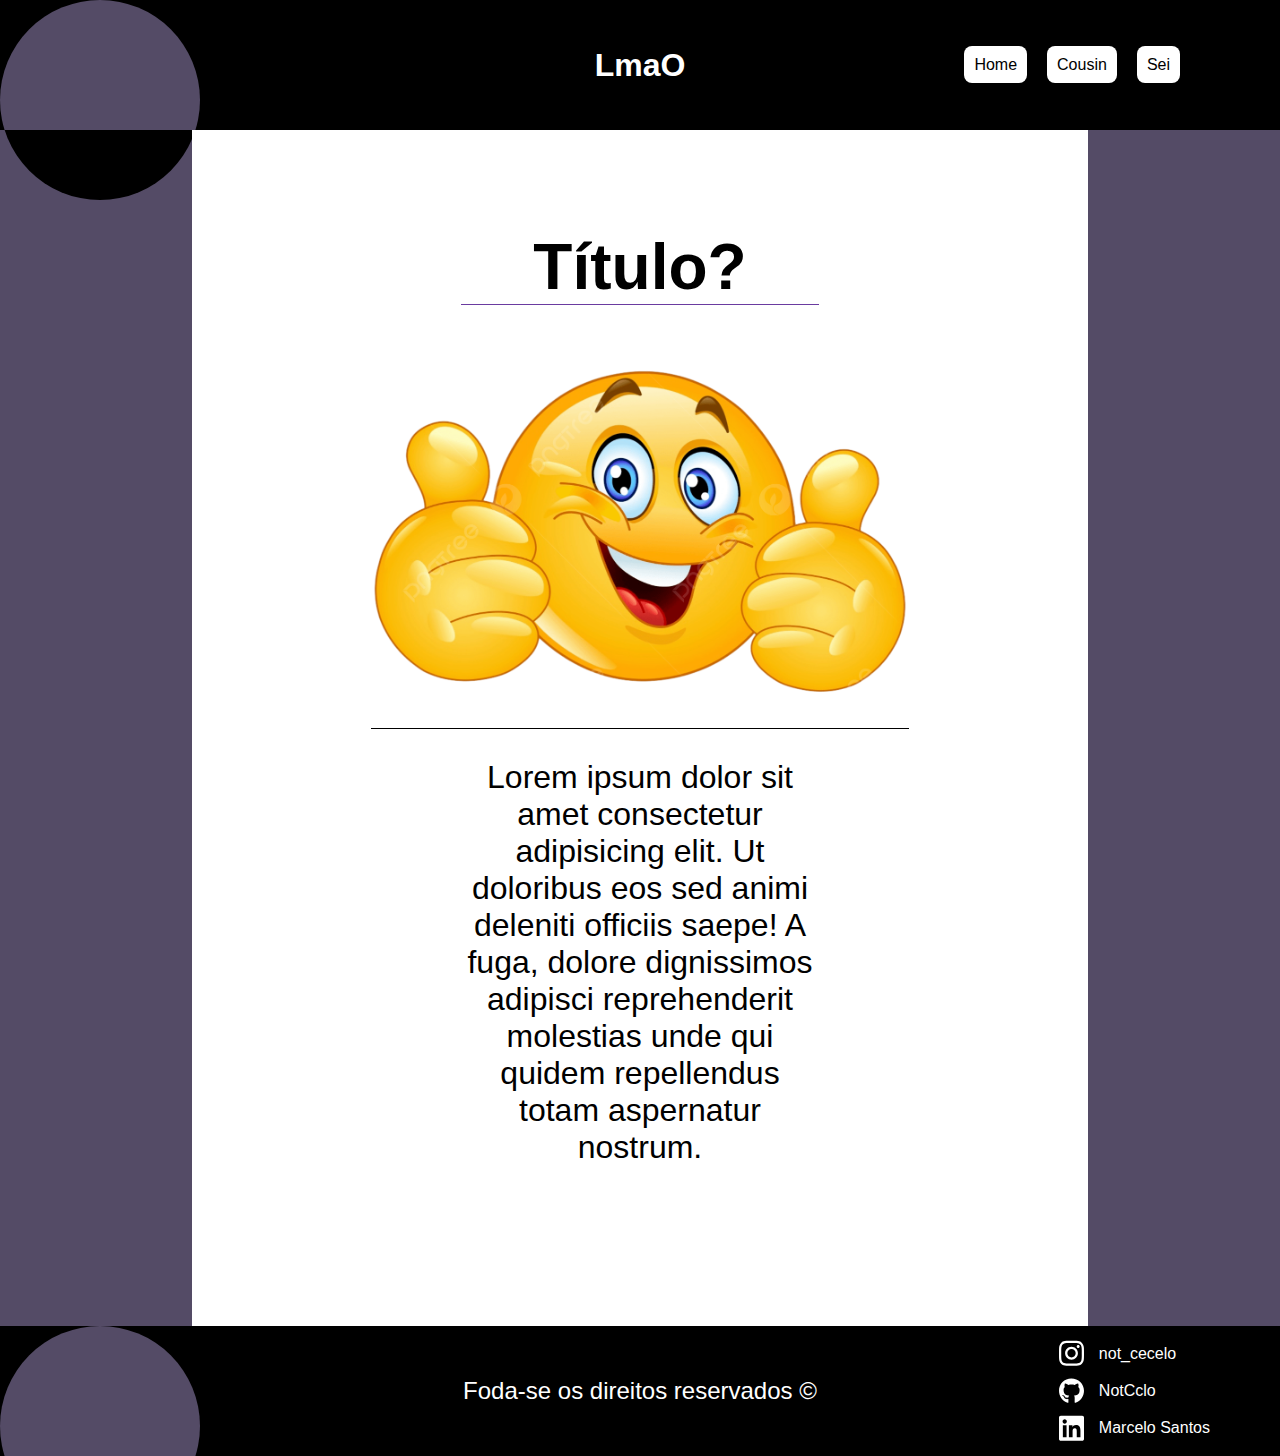
<file: index.html>
<!DOCTYPE html>
<html lang="en">
  <head>
    <meta charset="UTF-8" />
    <meta name="viewport" content="width=device-width, initial-scale=1.0" />
    <link rel="stylesheet" href="https://cdnjs.cloudflare.com/ajax/libs/font-awesome/6.6.0/css/all.min.css" integrity="sha512-Kc323vGBEqzTmouAECnVceyQqyqdsSiqLQISBL29aUW4U/M7pSPA/gEUZQqv1cwx4OnYxTxve5UMg5GT6L4JJg==" crossorigin="anonymous" referrerpolicy="no-referrer" />
    <title>Designzão</title>
    <link rel="stylesheet" href="css/styles.css" />
    <script src="js/script.js" defer></script>
  </head>
  <body>
    <div class="ball" id="ballBody"></div>
    <header>
      <div class="ball" id="ballHeader"></div>
      <h1>LmaO</h1>
      <ul>
        <li><a href="index.html">Home</a></li>
        <li><a href="cousin.html">Cousin</a></li>
        <li><a href="testes.html">Sei</a></li>
      </ul>
    </header>
    <main>
      <article>
        <h1>Título?</h1>
        <img
          src="imgs/pngtree-happy-emoji-emoticon-showing-double-thumbs-up-like-picture-image_7851906.png"
          alt="Sorrisao"
        />
        <p>
          Lorem ipsum dolor sit amet consectetur adipisicing elit. Ut doloribus
          eos sed animi deleniti officiis saepe! A fuga, dolore dignissimos
          adipisci reprehenderit molestias unde qui quidem repellendus totam
          aspernatur nostrum.
        </p>
      </article>
    </main>
    <footer>
      <div class="ball" id="ballFooter"></div>
      <h2>Foda-se os direitos reservados &copy</h2>
      <ul>
        <li>
          <a
            href="https://www.instagram.com/not_cecelo/?next=%2F"
            target="_blank"
          >
            <svg xmlns="http://www.w3.org/2000/svg" viewBox="0 0 448 512">
              <!--!Font Awesome Free 6.5.2 by @fontawesome - https://fontawesome.com License - https://fontawesome.com/license/free Copyright 2024 Fonticons, Inc.-->
              <path
                d="M224.1 141c-63.6 0-114.9 51.3-114.9 114.9s51.3 114.9 114.9 114.9S339 319.5 339 255.9 287.7 141 224.1 141zm0 189.6c-41.1 0-74.7-33.5-74.7-74.7s33.5-74.7 74.7-74.7 74.7 33.5 74.7 74.7-33.6 74.7-74.7 74.7zm146.4-194.3c0 14.9-12 26.8-26.8 26.8-14.9 0-26.8-12-26.8-26.8s12-26.8 26.8-26.8 26.8 12 26.8 26.8zm76.1 27.2c-1.7-35.9-9.9-67.7-36.2-93.9-26.2-26.2-58-34.4-93.9-36.2-37-2.1-147.9-2.1-184.9 0-35.8 1.7-67.6 9.9-93.9 36.1s-34.4 58-36.2 93.9c-2.1 37-2.1 147.9 0 184.9 1.7 35.9 9.9 67.7 36.2 93.9s58 34.4 93.9 36.2c37 2.1 147.9 2.1 184.9 0 35.9-1.7 67.7-9.9 93.9-36.2 26.2-26.2 34.4-58 36.2-93.9 2.1-37 2.1-147.8 0-184.8zM398.8 388c-7.8 19.6-22.9 34.7-42.6 42.6-29.5 11.7-99.5 9-132.1 9s-102.7 2.6-132.1-9c-19.6-7.8-34.7-22.9-42.6-42.6-11.7-29.5-9-99.5-9-132.1s-2.6-102.7 9-132.1c7.8-19.6 22.9-34.7 42.6-42.6 29.5-11.7 99.5-9 132.1-9s102.7-2.6 132.1 9c19.6 7.8 34.7 22.9 42.6 42.6 11.7 29.5 9 99.5 9 132.1s2.7 102.7-9 132.1z"
              />
            </svg>
            <p>not_cecelo</p></a
          >
        </li>
        <li>
          <a href="https://github.com/NotCclo" target="_blank">
            <svg xmlns="http://www.w3.org/2000/svg" viewBox="0 0 496 512">
              <!--!Font Awesome Free 6.5.2 by @fontawesome - https://fontawesome.com License - https://fontawesome.com/license/free Copyright 2024 Fonticons, Inc.-->
              <path
                d="M165.9 397.4c0 2-2.3 3.6-5.2 3.6-3.3 .3-5.6-1.3-5.6-3.6 0-2 2.3-3.6 5.2-3.6 3-.3 5.6 1.3 5.6 3.6zm-31.1-4.5c-.7 2 1.3 4.3 4.3 4.9 2.6 1 5.6 0 6.2-2s-1.3-4.3-4.3-5.2c-2.6-.7-5.5 .3-6.2 2.3zm44.2-1.7c-2.9 .7-4.9 2.6-4.6 4.9 .3 2 2.9 3.3 5.9 2.6 2.9-.7 4.9-2.6 4.6-4.6-.3-1.9-3-3.2-5.9-2.9zM244.8 8C106.1 8 0 113.3 0 252c0 110.9 69.8 205.8 169.5 239.2 12.8 2.3 17.3-5.6 17.3-12.1 0-6.2-.3-40.4-.3-61.4 0 0-70 15-84.7-29.8 0 0-11.4-29.1-27.8-36.6 0 0-22.9-15.7 1.6-15.4 0 0 24.9 2 38.6 25.8 21.9 38.6 58.6 27.5 72.9 20.9 2.3-16 8.8-27.1 16-33.7-55.9-6.2-112.3-14.3-112.3-110.5 0-27.5 7.6-41.3 23.6-58.9-2.6-6.5-11.1-33.3 2.6-67.9 20.9-6.5 69 27 69 27 20-5.6 41.5-8.5 62.8-8.5s42.8 2.9 62.8 8.5c0 0 48.1-33.6 69-27 13.7 34.7 5.2 61.4 2.6 67.9 16 17.7 25.8 31.5 25.8 58.9 0 96.5-58.9 104.2-114.8 110.5 9.2 7.9 17 22.9 17 46.4 0 33.7-.3 75.4-.3 83.6 0 6.5 4.6 14.4 17.3 12.1C428.2 457.8 496 362.9 496 252 496 113.3 383.5 8 244.8 8zM97.2 352.9c-1.3 1-1 3.3 .7 5.2 1.6 1.6 3.9 2.3 5.2 1 1.3-1 1-3.3-.7-5.2-1.6-1.6-3.9-2.3-5.2-1zm-10.8-8.1c-.7 1.3 .3 2.9 2.3 3.9 1.6 1 3.6 .7 4.3-.7 .7-1.3-.3-2.9-2.3-3.9-2-.6-3.6-.3-4.3 .7zm32.4 35.6c-1.6 1.3-1 4.3 1.3 6.2 2.3 2.3 5.2 2.6 6.5 1 1.3-1.3 .7-4.3-1.3-6.2-2.2-2.3-5.2-2.6-6.5-1zm-11.4-14.7c-1.6 1-1.6 3.6 0 5.9 1.6 2.3 4.3 3.3 5.6 2.3 1.6-1.3 1.6-3.9 0-6.2-1.4-2.3-4-3.3-5.6-2z"
              />
            </svg>
            <p>NotCclo</p></a
          >
        </li>
        <li>
          <a
            href="https://www.linkedin.com/in/marcelo-santos-34aa98264/"
            target="_blank"
          >
            <svg xmlns="http://www.w3.org/2000/svg" viewBox="0 0 448 512">
              <!--!Font Awesome Free 6.5.2 by @fontawesome - https://fontawesome.com License - https://fontawesome.com/license/free Copyright 2024 Fonticons, Inc.-->
              <path
                d="M416 32H31.9C14.3 32 0 46.5 0 64.3v383.4C0 465.5 14.3 480 31.9 480H416c17.6 0 32-14.5 32-32.3V64.3c0-17.8-14.4-32.3-32-32.3zM135.4 416H69V202.2h66.5V416zm-33.2-243c-21.3 0-38.5-17.3-38.5-38.5S80.9 96 102.2 96c21.2 0 38.5 17.3 38.5 38.5 0 21.3-17.2 38.5-38.5 38.5zm282.1 243h-66.4V312c0-24.8-.5-56.7-34.5-56.7-34.6 0-39.9 27-39.9 54.9V416h-66.4V202.2h63.7v29.2h.9c8.9-16.8 30.6-34.5 62.9-34.5 67.2 0 79.7 44.3 79.7 101.9V416z"
              />
            </svg>
            <p>Marcelo Santos</p></a
          >
        </li>
      </ul>
    </footer>
  </body>
</html>
</file>
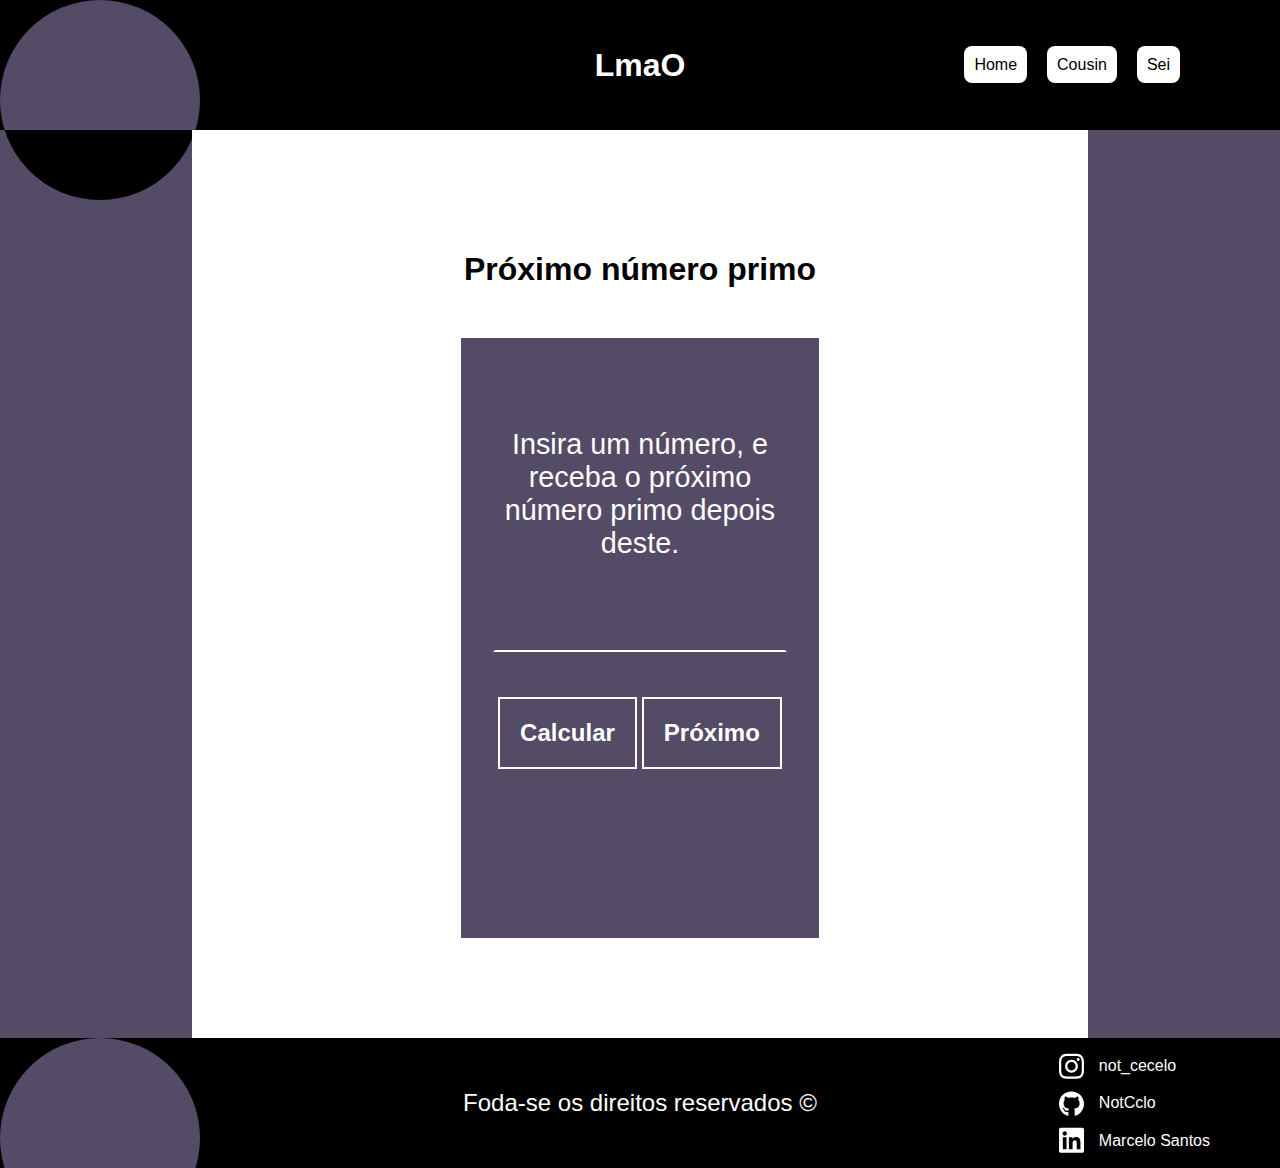
<file: cousin.html>
<!DOCTYPE html>
<html lang="en">
  <head>
    <meta charset="UTF-8" />
    <meta name="viewport" content="width=device-width, initial-scale=1.0" />
    <link rel="stylesheet" href="https://cdnjs.cloudflare.com/ajax/libs/font-awesome/6.6.0/css/all.min.css" integrity="sha512-Kc323vGBEqzTmouAECnVceyQqyqdsSiqLQISBL29aUW4U/M7pSPA/gEUZQqv1cwx4OnYxTxve5UMg5GT6L4JJg==" crossorigin="anonymous" referrerpolicy="no-referrer" />
    <title>Designzão</title>
    <link rel="stylesheet" href="css/styles.css" />
    <script src="js/script.js" defer></script>
  </head>
  <body>
    <div class="ball" id="ballBody"></div>
    <header>
      <div class="ball" id="ballHeader"></div>
      <h1>LmaO</h1>
      <ul>
        <li><a href="index.html">Home</a></li>
        <li><a href="cousin.html">Cousin</a></li>
        <li><a href="testes.html">Sei</a></li>
      </ul>
    </header>
    <main>
      <h1>Próximo número primo</h1>
      <div id="calculator">
        <form id="primocalc">
          <label for="number"
            >Insira um número, e receba o próximo número primo depois
            deste.</label
          >
          <input type="number" name="number" />
          <div id="buttons">
            <input type="submit" value="Calcular" />
            <input type="submit" value="Próximo" />
          </div>
        </form>
        <h1 id="resultado"></h1>
      </div>
    </main>
    <footer>
      <div class="ball" id="ballFooter"></div>
      <h2>Foda-se os direitos reservados &copy</h2>
      <ul>
        <li>
          <a
            href="https://www.instagram.com/not_cecelo/?next=%2F"
            target="_blank"
          >
            <svg xmlns="http://www.w3.org/2000/svg" viewBox="0 0 448 512">
              <!--!Font Awesome Free 6.5.2 by @fontawesome - https://fontawesome.com License - https://fontawesome.com/license/free Copyright 2024 Fonticons, Inc.-->
              <path
                d="M224.1 141c-63.6 0-114.9 51.3-114.9 114.9s51.3 114.9 114.9 114.9S339 319.5 339 255.9 287.7 141 224.1 141zm0 189.6c-41.1 0-74.7-33.5-74.7-74.7s33.5-74.7 74.7-74.7 74.7 33.5 74.7 74.7-33.6 74.7-74.7 74.7zm146.4-194.3c0 14.9-12 26.8-26.8 26.8-14.9 0-26.8-12-26.8-26.8s12-26.8 26.8-26.8 26.8 12 26.8 26.8zm76.1 27.2c-1.7-35.9-9.9-67.7-36.2-93.9-26.2-26.2-58-34.4-93.9-36.2-37-2.1-147.9-2.1-184.9 0-35.8 1.7-67.6 9.9-93.9 36.1s-34.4 58-36.2 93.9c-2.1 37-2.1 147.9 0 184.9 1.7 35.9 9.9 67.7 36.2 93.9s58 34.4 93.9 36.2c37 2.1 147.9 2.1 184.9 0 35.9-1.7 67.7-9.9 93.9-36.2 26.2-26.2 34.4-58 36.2-93.9 2.1-37 2.1-147.8 0-184.8zM398.8 388c-7.8 19.6-22.9 34.7-42.6 42.6-29.5 11.7-99.5 9-132.1 9s-102.7 2.6-132.1-9c-19.6-7.8-34.7-22.9-42.6-42.6-11.7-29.5-9-99.5-9-132.1s-2.6-102.7 9-132.1c7.8-19.6 22.9-34.7 42.6-42.6 29.5-11.7 99.5-9 132.1-9s102.7-2.6 132.1 9c19.6 7.8 34.7 22.9 42.6 42.6 11.7 29.5 9 99.5 9 132.1s2.7 102.7-9 132.1z"
              />
            </svg>
            <p>not_cecelo</p></a
          >
        </li>
        <li>
          <a href="https://github.com/NotCclo" target="_blank">
            <svg xmlns="http://www.w3.org/2000/svg" viewBox="0 0 496 512">
              <!--!Font Awesome Free 6.5.2 by @fontawesome - https://fontawesome.com License - https://fontawesome.com/license/free Copyright 2024 Fonticons, Inc.-->
              <path
                d="M165.9 397.4c0 2-2.3 3.6-5.2 3.6-3.3 .3-5.6-1.3-5.6-3.6 0-2 2.3-3.6 5.2-3.6 3-.3 5.6 1.3 5.6 3.6zm-31.1-4.5c-.7 2 1.3 4.3 4.3 4.9 2.6 1 5.6 0 6.2-2s-1.3-4.3-4.3-5.2c-2.6-.7-5.5 .3-6.2 2.3zm44.2-1.7c-2.9 .7-4.9 2.6-4.6 4.9 .3 2 2.9 3.3 5.9 2.6 2.9-.7 4.9-2.6 4.6-4.6-.3-1.9-3-3.2-5.9-2.9zM244.8 8C106.1 8 0 113.3 0 252c0 110.9 69.8 205.8 169.5 239.2 12.8 2.3 17.3-5.6 17.3-12.1 0-6.2-.3-40.4-.3-61.4 0 0-70 15-84.7-29.8 0 0-11.4-29.1-27.8-36.6 0 0-22.9-15.7 1.6-15.4 0 0 24.9 2 38.6 25.8 21.9 38.6 58.6 27.5 72.9 20.9 2.3-16 8.8-27.1 16-33.7-55.9-6.2-112.3-14.3-112.3-110.5 0-27.5 7.6-41.3 23.6-58.9-2.6-6.5-11.1-33.3 2.6-67.9 20.9-6.5 69 27 69 27 20-5.6 41.5-8.5 62.8-8.5s42.8 2.9 62.8 8.5c0 0 48.1-33.6 69-27 13.7 34.7 5.2 61.4 2.6 67.9 16 17.7 25.8 31.5 25.8 58.9 0 96.5-58.9 104.2-114.8 110.5 9.2 7.9 17 22.9 17 46.4 0 33.7-.3 75.4-.3 83.6 0 6.5 4.6 14.4 17.3 12.1C428.2 457.8 496 362.9 496 252 496 113.3 383.5 8 244.8 8zM97.2 352.9c-1.3 1-1 3.3 .7 5.2 1.6 1.6 3.9 2.3 5.2 1 1.3-1 1-3.3-.7-5.2-1.6-1.6-3.9-2.3-5.2-1zm-10.8-8.1c-.7 1.3 .3 2.9 2.3 3.9 1.6 1 3.6 .7 4.3-.7 .7-1.3-.3-2.9-2.3-3.9-2-.6-3.6-.3-4.3 .7zm32.4 35.6c-1.6 1.3-1 4.3 1.3 6.2 2.3 2.3 5.2 2.6 6.5 1 1.3-1.3 .7-4.3-1.3-6.2-2.2-2.3-5.2-2.6-6.5-1zm-11.4-14.7c-1.6 1-1.6 3.6 0 5.9 1.6 2.3 4.3 3.3 5.6 2.3 1.6-1.3 1.6-3.9 0-6.2-1.4-2.3-4-3.3-5.6-2z"
              />
            </svg>
            <p>NotCclo</p></a
          >
        </li>
        <li>
          <a
            href="https://www.linkedin.com/in/marcelo-santos-34aa98264/"
            target="_blank"
          >
            <svg xmlns="http://www.w3.org/2000/svg" viewBox="0 0 448 512">
              <!--!Font Awesome Free 6.5.2 by @fontawesome - https://fontawesome.com License - https://fontawesome.com/license/free Copyright 2024 Fonticons, Inc.-->
              <path
                d="M416 32H31.9C14.3 32 0 46.5 0 64.3v383.4C0 465.5 14.3 480 31.9 480H416c17.6 0 32-14.5 32-32.3V64.3c0-17.8-14.4-32.3-32-32.3zM135.4 416H69V202.2h66.5V416zm-33.2-243c-21.3 0-38.5-17.3-38.5-38.5S80.9 96 102.2 96c21.2 0 38.5 17.3 38.5 38.5 0 21.3-17.2 38.5-38.5 38.5zm282.1 243h-66.4V312c0-24.8-.5-56.7-34.5-56.7-34.6 0-39.9 27-39.9 54.9V416h-66.4V202.2h63.7v29.2h.9c8.9-16.8 30.6-34.5 62.9-34.5 67.2 0 79.7 44.3 79.7 101.9V416z"
              />
            </svg>
            <p>Marcelo Santos</p></a
          >
        </li>
      </ul>
    </footer>
  </body>
</html>
</file>
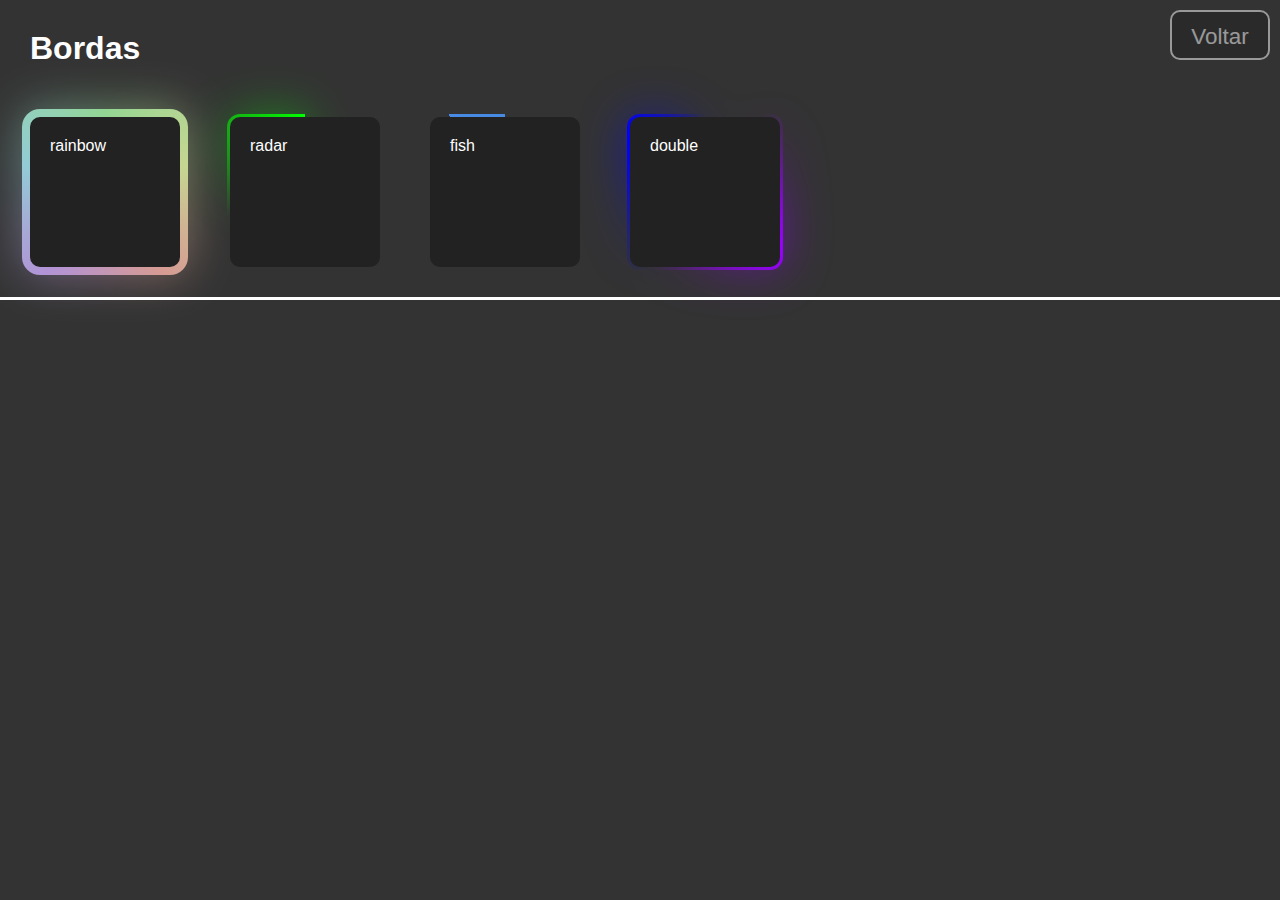
<file: testes.html>
<!DOCTYPE html>
<html lang="en">
<head>
    <link rel="stylesheet" href="https://cdnjs.cloudflare.com/ajax/libs/font-awesome/6.6.0/css/all.min.css" integrity="sha512-Kc323vGBEqzTmouAECnVceyQqyqdsSiqLQISBL29aUW4U/M7pSPA/gEUZQqv1cwx4OnYxTxve5UMg5GT6L4JJg==" crossorigin="anonymous" referrerpolicy="no-referrer" />
    <meta charset="UTF-8">
    <meta name="viewport" content="width=device-width, initial-scale=1.0">
    <link rel="stylesheet" href="css/testes.css">
    <script src="js/testes.js" defer></script>
    <title>Testes</title>
</head>
<body>
    <button id="back"><a href="index.html">Voltar</a></button>
    <div class="testContainer">
        <h1>Bordas</h1>
        <div class="test">
            <div id="rainbow" class="card">
                rainbow
            </div>
            <div id="radar" class="card">
                radar
            </div>
            <div id="fish" class="card">
                fish
            </div>
            <div id="double" class="card">
                double
            </div>
        </div>
        
    </div>
</body>
</html>
</file>
<file: css/styles.css>
body {
  margin: 0;
  padding: 0;
  font-family: Helvetica;
  background-color: #544b66;
}
::-webkit-scrollbar {
  background-color: transparent;
  width: 5px;
}
::-webkit-scrollbar-thumb {
  background-color: white;
  border-radius: 100px;
}
::selection {
  background-color: black;
  color: white;
}
footer,
header {
  overflow: hidden;
  position: relative;
  justify-content: space-between;
  background-color: rgb(0, 0, 0);
  height: 130px;
  display: flex;
  padding-left: 50%;
  align-items: center;
}
footer h2::selection,
header h1::selection {
  background-color: #fff;
  color: black;
}
header h1 {
  transform: translate(-50%);
  margin: 0;
  color: white;
}


header a {
  padding: 10px;
  cursor: pointer;
  background-color: white;
  margin-right: 20px;
  width: 80px;
  height: 40px;
  text-align: center;
  line-height: 40px;
  border-radius: 8px;
  transition: 0.2s;
  text-decoration: none;
  color: black;
}

header ul {
  margin-right: 80px;
  position: relative;
  list-style: none;
  display: flex;
}
main {
  margin: 0 auto;
  background-color: white;
  width: 70%;
  text-align: center;
  padding-top: 100px;
  padding-bottom: 100px;
}
article {
  display: flex;
  flex-flow: column;
  align-items: center;
}
article h1 {
  width: 40%;
  margin: 0;
  font-size: 4em;
  margin-bottom: 60px;
  border-bottom: 1px solid rgb(106, 59, 160);
  transition: 0.5s;
}
article h1:hover {
  color: rgb(106, 59, 160);
  width: 60%;
}
article img {
  width: 60%;
  border-bottom: 1px solid black;
  margin-bottom: 30px;
  padding-bottom: 30px;
}
article p {
  width: 40%;
  margin: 0 auto;
  font-size: 2em;
  margin-bottom: 60px;
}
footer h2 {
  color: white;
  transform: translate(-50%);
  font-weight: 50;
}
footer ul {
  list-style: none;
  z-index: 1;
}
footer svg {
  width: 25px;
  fill: white;
  transition: 0.5s;
}
footer a {
  display: flex;
  align-items: center;
  margin: 10px;
  padding: 0;
  text-decoration: none;
  margin-right: 70px;
}
footer p {
  margin: 0;
  color: white;
  margin-left: 15px;
  transition: 0.5s;
}
footer a:hover p {
  color: black;
}
footer a:hover svg {
  fill: black;
}
.ball {
  height: 200px;
  width: 200px;
  border-radius: 50%;
  position: absolute;
  top: 0;
  left: 0;
  background-color: #544b66;
  transition: opacity 0.5s;
}
#ballBody {
  background-color: black;
  z-index: -1;
}

@media (max-width: 780px) {
  header,
  footer {
    width: 100vw;
    padding-left: 0;
    justify-content: space-between;
  }
  header h1,
  footer h2 {
    transform: translate(0);
    margin-left: 20px;
  }
  header ul {
    margin: 0;
    padding: 0;
  }
  header li {
    margin: 0;
    font-size: 0.8em;
    width: 60px;
    margin-right: 20px;
  }
  header h1 {
    font-size: 2em;
  }
  footer h2 {
    font-size: 1em;
  }
  main {
    padding-top: 50px;
    padding-bottom: 50px;
  }
  article h1 {
    font-size: 2em;
  }
  article img {
    width: 70%;
  }
  article p {
    font-size: 1.5em;
    width: 80%;
    margin-bottom: 0;
  }

  footer ul {
    padding: 0;
  }
  footer svg {
    width: 18px;
  }
  footer li p {
    font-size: 0.8em;
  }
}

/* CALCULADORA PRIMOS */

#calculator {
  height: 600px;
  background-color: #544b66;
  width: 40%;
  margin: 0 auto;
  margin-top: 50px;
  display: flex;
  flex-flow: column;
  align-items: center;
  justify-content: center;
}

#primocalc {
  display: flex;
  flex-flow: column;
}

#primocalc * {
  margin: 15px auto;
}

#primocalc label {
  color: white;
  font-size: 1.8em;
  width: 90%;
  text-align: center;
}

#primocalc input {
  padding: 20px;
}

#primocalc input[type="number"] {
  width: 70%;
  background-color: transparent;
  border: 2px solid #544b66;
  border-bottom: 2px solid white;
  font-size: 1em;
  color: white;
}

#primocalc input[type="number"]:focus {
  border: 2px solid white;
  outline: none;
}

#primocalc input[type="submit"] {
  border: 2px solid #fff;
  background-color: #544b66;
  color: white;
  font-size: 1.5em;
  font-weight: 600;

  transition: 0.2s;
}

#primocalc input[type="submit"]:hover {
  background-color: white;
  border: 2px solid #544b66;
  color: black;
}

#resultado {
  color: white;
  font-size: 3em;
}

#buttons {
  display: flex;
  gap: 5px;
}
</file>
<file: css/testes.css>
* {
    margin: 0;
    padding: 0;
    font-family: Helvetica;
}

body {
    display: flex;
    flex-flow: column;
    background-color: #333;
    min-height: 100vh;
} 

#back {
    position: fixed;
    top: 10px;
    right: 10px;
    width: 100px;
    height: 50px;
    background-color: #222;
    
    border-radius: 10px;
    border: 2px solid white;
    display: flex;
    opacity: .5;
    justify-content: center;
    align-items: center;
    
    cursor: pointer;
    transition: .2s;
}

#back:hover {
    opacity: 1;
    scale: 1.1;
}

#back a {
    width: 100%;
    height: 100%;
    text-decoration: none;
    color: white;
    font-size: 1.4rem;
    line-height: 50px;
}

.testContainer {
    width: 100%;
    box-sizing: border-box;
    padding: 30px;
    border-bottom: 3px solid white;
    color: white;
}

.test{
    display: flex;
    gap: 50px;
    margin-top: 50px;
}

.card{
    background-color: #222;
    width: 150px;
    height: 150px;
    border-radius: 10px;
    box-sizing: border-box;
    padding: 20px;
    position: relative;
}

@property --angle {
    syntax : "<angle>";
    initial-value: 0deg;
    inherits: false;
}

#rainbow::after,
#rainbow::before {
    content: '';
    position: absolute;
    height: 100%;
    width: 100%;
    background-image: conic-gradient(from var(--angle), rgb(147, 214, 147), rgb(199, 214, 147), rgb(214, 155, 147), rgb(178, 147, 214), rgb(147, 204, 214), rgb(147, 214, 147));
    top: 50%;
    left: 50%;
    translate: -50% -50%;
    z-index: -1;
    padding: 8px;
    border-radius: 18px;
    transition: .5s;
    animation: 2s spin linear infinite;
}

#rainbow::before {
    filter: blur(1.5rem);
    opacity: .5;
}

#radar::after,
#radar::before {
    content: '';
    position: absolute;
    height: 100%;
    width: 100%;
    background-image: conic-gradient(from var(--angle), transparent 70%, rgb(0, 255, 0));
    top: 50%;
    left: 50%;
    translate: -50% -50%;
    z-index: -1;
    padding: 3px;
    border-radius: 13px;
    transition: .5s;
    animation: 3s spin linear infinite;
}

#radar::before {
    filter: blur(1.5rem);
    opacity: .5;
}

#fish::after {
    content: '';
    position: absolute;
    height: 100%;
    width: 100%;
    background-image: conic-gradient(from var(--angle), transparent 0% 90%, rgb(71, 139, 228) 90% 100%);
    top: 50%;
    left: 50%;
    translate: -50% -50%;
    z-index: -1;
    padding: 3px;
    border-radius: 13px;
    transition: .5s;
    animation: 2s spin linear infinite;
}

#double::after,
#double::before {
    content: '';
    position: absolute;
    height: 100%;
    width: 100%;
    background-image: conic-gradient(from var(--angle), transparent 10%, rgb(153, 0, 255) 35%, transparent 60%, blue 85%, transparent 100%);
    top: 50%;
    left: 50%;
    translate: -50% -50%;
    z-index: -1;
    padding: 3px;
    border-radius: 13px;
    transition: .5s;
    animation: 2s spin linear infinite;
}

#double::before {
    filter: blur(1.5rem);
    opacity: .5;
}

.dot {
    position: absolute;
    z-index: -1;
    width: 5px;
    height: 5px;
    font-size: 100%;
    border-radius: 50%;
    transition: 0.5s;
}

.explosion {
    text-shadow: 5px solid rgba(255, 255, 255, 0.9);
    font-size: 100px;
    aspect-ratio: 1;
    color: rgb(9, 255, 0);
    position: absolute;
    z-index: -2;
    border-radius: 50%;
    transform: translate(-50%, -50%);
    filter: blur(5px);
    animation: explode .55s ;
    transform: translate(-50%, -50%);
}

.glow {
    border: 5px solid rgba(248, 248, 248, 0.9);
    height: 20px;
    aspect-ratio: 1;
    background-color: rgb(0, 255, 13);
    position: absolute;
    z-index: -2;
    border-radius: 50%;
    transform: translate(-50%, -50%);
    filter: blur(8px);
    animation: fade .15s linear;
}

@keyframes explode {
    0% {
        font-size: 0;
    }

    25% {
        font-size: 100px;
    }

    100% {
        font-size: 130px;
        opacity: 0;
    }
}

@keyframes fade {
    100% {
        opacity: 0;
        scale: 0.01;
    }
}

@keyframes fall1 {

    100% {
        transform: translateY(100px) rotateX(200deg) rotateY(70deg);
        opacity: 0;
        scale: .5;
    }
}

@keyframes fall2 {

    100% {
        transform: translateY(100px) rotateX(200deg) rotateY(-70deg);
        opacity: 0;
        scale: .5;
    }
}

@keyframes fall3 {

    100% {
        transform: translateY(100px) rotateX(70deg) rotateY(150deg);
        opacity: 0;
        scale: .5;
    }
}

@keyframes spin {
    from {
        --angle: 0deg
    }
    to{
        --angle: 360deg
    }
}
</file>
